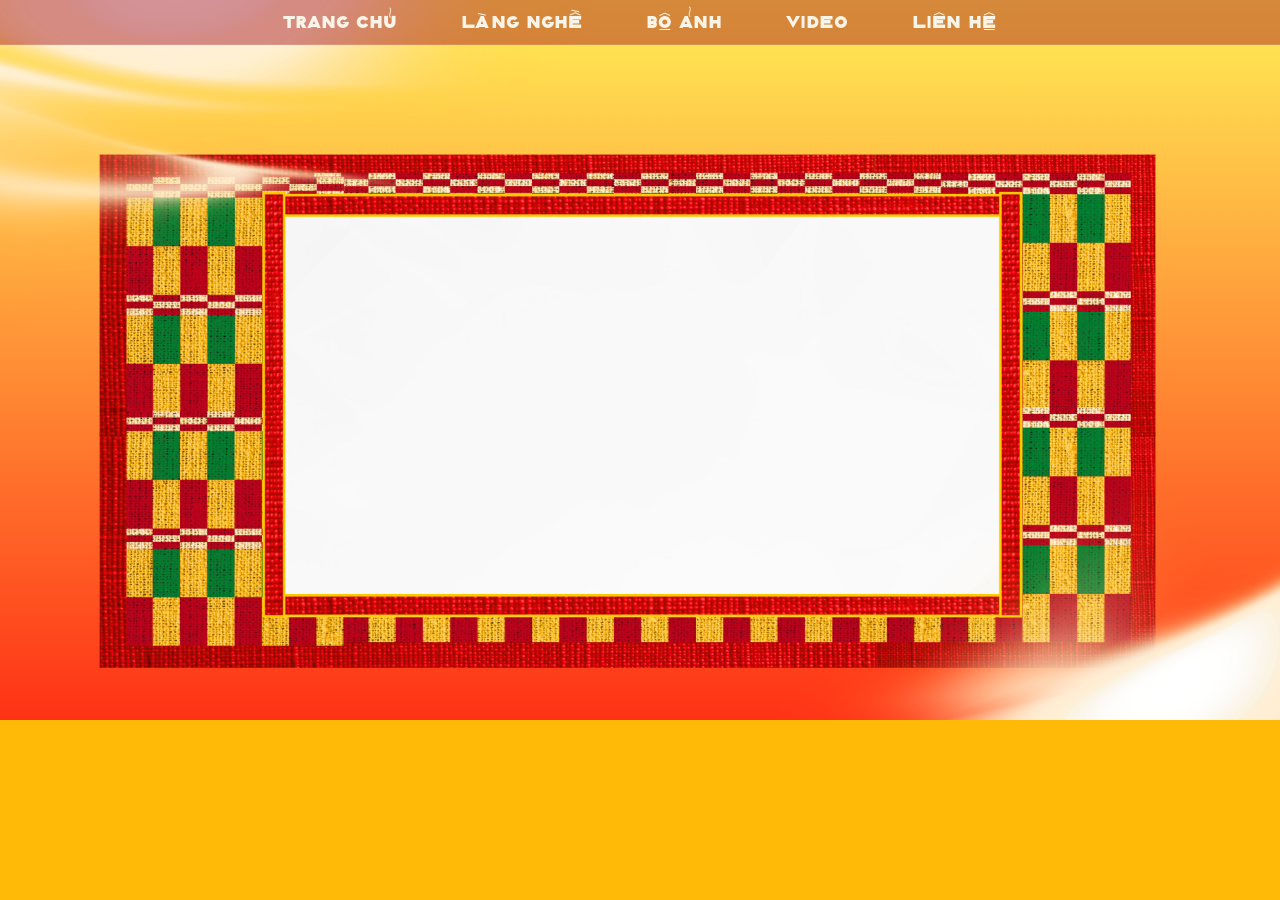
<file: video.html>
<!DOCTYPE html>
<html lang="vi">
<head>
    <meta charset="UTF-8">
    <meta name="viewport" content="width=device-width, initial-scale=1.0">
    <title>Video - Chắt chiu chất chiếu</title>
        <link rel="icon" type="image/png" href="icon.png">

    <link rel="stylesheet" href="style.css">
</head>
<body>
    <style>
    .header-nav a:hover {
            color: #0f40a1; /* Hiệu ứng đổi màu khi rê chuột vào */
        }
    .dropdown-content::before {
            border-color: transparent transparent #ffee56 transparent;
        }
    </style>
    <nav class="header-nav">
        <a href="index.html">TRANG CHỦ</a>
        <a href="langnghe.html">LÀNG NGHỀ</a>
        <div class="dropdown">
            <a class="dropbtn">BỘ ẢNH <i class="arrow-down"></i></a>
            <div class="dropdown-content">
                <a href="boanh1.html">Tấm chiếu trải dài trăm năm lịch sử</a>
                <a href="boanh2.html">Nghệ nhân xứ chiếu</a>
                <a href="boanh3.html">Lác sắc</a>
            </div>
        </div>
        <a href="#">VIDEO</a>
        <a href="about.html">LIÊN HỆ</a>
    </nav>
    <main>
        <section class="image-box">
        <img src="videobg.png" class="full-width-img" alt="Làng Chiếu Background">
    </main>
    
    <script src="code.js"></script>
</body>
</html>
</file>
<file: style.css>
<style>

/* =========================================
   1. THIẾT LẬP GỐC & RESET (KHUNG NHÀ)
   ========================================= */
    html {
        -ms-overflow-style: none;
    }
    html::-webkit-scrollbar {
        display: none;
    } */

    * {
        margin: 0;
        padding: 0;
        box-sizing: border-box; /* Tính toán kích thước hộp chuẩn xác */
    }

    html, body {
        margin: 0;
        padding: 0;
        width: 100%;
        overflow-x: hidden;
        background-color: #ffb907; /* Màu đỏ chủ đạo */
    }
    html {
    scroll-behavior: smooth; /* Cuộn mượt mà */
    }
    #dinh-yen {
    scroll-margin-top: 10vh; /* Cách đỉnh màn hình một khoảng khi cuộn tới */
}
    #about {
    scroll-margin-top: 10vh; /* Cách đỉnh màn hình một khoảng khi cuộn tới */
}

/* =========================================
   2. PHÔNG CHỮ & HIỆU ỨNG CHUYỂN ĐỘNG
   ========================================= */
@font-face { font-family: 'fontH1'; src: url('TH Hoaico 1.ttf'); }
@font-face { font-family: 'fontH2'; src: url('ClassiqueSaigon Full.otf'); }
@font-face { font-family: 'fontP1'; src: url('EBGaramond-Regular.ttf'); }

/* Hiệu ứng trồi lên và hiện dần cho chữ */
@keyframes fadeInUp {
    from { opacity: 0; transform: translateY(30px); }
    to { opacity: 1; transform: translateY(0); }
}

/* Hiệu ứng trôi xuống từ trên cho thanh điều hướng */
@keyframes fadeInDown {
    from { opacity: 0; transform: translateY(-20px); }
    to { opacity: 1; transform: translateY(0); }
}
@keyframes stretchIn {
    from {
        opacity: 0;
        letter-spacing: 1vw; /* Bắt đầu bằng việc dãn rất rộng */
    }
    to {
        opacity: 1;
        letter-spacing: 0.1vw; /* Thu về độ dãn chuẩn */
    }
}
@keyframes floating {
    0%, 100% { transform: translateY(0) rotate(15deg); }
    50% { transform: translateY(-20px) rotate(20deg); }
}



/* =========================================
   3. THANH ĐIỀU HƯỚNG (NAVIGATION BAR)
   ========================================= */
.desktop-hyphen {
    display: inline; /* Hiện dấu - */
}
.mobile-break {
    display: none; /* Không cho xuống dòng */
}
.header-nav {
    position: fixed; /* Ghim thanh menu luôn nằm trên đỉnh màn hình */
    top: 0; left: 0; right: 0;
    z-index: 1000; /* Đảm bảo menu luôn nằm trên cùng các lớp khác */
    display: flex;
    justify-content: center; /* Đưa các mục menu vào chính giữa */
    gap: clamp(20px, 5vw, 80px); /* Khoảng cách linh hoạt giữa các mục menu */
    align-items: center;
    background-color: #a10f1972; /* Màu nền đỏ đặc trưng */
    padding: 10px 0;
    font-family: 'fontH2', sans-serif;
    font-size: clamp(0.9rem, 2vw, 1.5rem);
    border-bottom: 1px solid rgba(255, 255, 255, 0.1); /* Đường kẻ mờ dưới chân menu */
    animation: fadeInDown 1s ease-out forwards;
}

.header-nav a {
    text-decoration: none;
    color: #f9f4e8; /* Màu trắng ngà cổ điển */
    transition: 0.3s;
    white-space: nowrap; /* Không cho chữ nhảy xuống dòng */
}

.header-nav a:hover {
    color: #4473ff; /* Hiệu ứng đổi màu khi rê chuột vào */
}
/* Container của Dropdown */
.dropdown {
    position: relative; /* Làm gốc tọa độ cho menu con */
    display: inline-block;
}

/* Style cho nút BỘ ẢNH */
.dropbtn {
    cursor: pointer;
}

/* NỘI DUNG THẢ XUỐNG (Bị ẩn mặc định) */
.dropdown-content {
    display: none;
    position: absolute;
    background-color: #a10f1972;
    min-width: 220px;
    box-shadow: 0px 8px 16px rgba(0,0,0,0.2);
    z-index: 10000;
    /* border-top: 3px solid #a10f18; */
    
    /* CHIẾN THUẬT CĂN GIỮA */
    top: 100%;        /* Nằm ngay dưới chân nút */
    left: 50%;        /* Đẩy mép trái của khung ra giữa nút Cha */
    transform: translateX(-50%); /* Kéo ngược khung về bên trái 50% độ rộng của chính nó */
    
    position: absolute;
    top: 100%;
    left: 50%;
    transform: translateX(-50%);
    
    /* Khoảng cách nhìn thấy được */
    margin-top: 0px;
}
.dropdown-content::before {
    content: "";
    position: absolute;
    bottom: 100%;
    left: 50%;
    transform: translateX(-50%);
    border-width: 8px;
    border-style: solid;
    border-color: transparent transparent #a10f18 transparent;
}

/* Các liên kết bên trong menu thả xuống */
.dropdown-content a {
    color: #f9f4e8;
    padding: 12px 16px;
    text-decoration: none;
    display: block;
    text-align: center;
    font-size: 0.9rem;
    /* border-bottom: 1px solid #a10f1972; */
    transition: 0.3s;
}

/* Hiệu ứng khi rê chuột vào từng bộ ảnh */
.dropdown-content a:hover {
    background-color: #ffec85; /* Đổi sang màu vàng khi chọn */
     color: #a10f18;
    padding-left: 25px; /* Hiệu ứng đẩy chữ sang phải một chút */
}

/* HIỆU ỨNG QUAN TRỌNG: Lia chuột vào .dropdown thì hiện .dropdown-content */
.dropdown:hover .dropdown-content {
    display: block;
    /* animation: fadeInDown 0.4s ease; Thêm hiệu ứng hiện ra mượt mà */
}

/* TRANG TRÍ NÓN LÁ */
.decor-hat {
    position: absolute;
    /* filter: drop-shadow(0 0 10px rgba(255,255,255,0.5)); Hiệu ứng sáng quanh nón */
    z-index: 3;
    animation: floating 4s ease-in-out infinite;
}

.hat111 { 
    top: 10vw; 
    right: 10%; 
    transform: rotate(15deg); 
    width: clamp(2rem, 20vw, 100rem)
}
.hat222 { 
    bottom: 32vw; 
    left: 45%; 
    transform: rotate(15deg); 
    width: clamp(2rem, 40vw, 100rem)
}
.hat333 { 
    bottom: 3vw; 
    left: 30%; 
    transform: rotate(15deg); 
    width: clamp(2rem, 20vw, 100rem)
}
/* =========================================
   4. CẤU TRÚC HÌNH ẢNH (IMAGE LAYOUT)
   ========================================= */
.main-container {
    width: 100%;
}

.image-box {
    position: relative; /* Làm điểm tựa để căn chỉnh chữ đè lên ảnh */
    width: 100%;
    line-height: 0; /* Loại bỏ khoảng hở trắng giữa các tấm ảnh */
}

.full-width-img {
    width: 100%;
    height: auto;
    display: block; /* Ép ảnh hiển thị dạng khối để không bị lỗi khoảng cách */
}

/* =========================================
   5. NỘI DUNG CHỮ TRÊN ẢNH (TEXT OVERLAY)
   ========================================= */
.text-overlay {
    position: absolute; /* Định vị chữ dựa trên khung .image-box */
    top: 40vw; left: 50%;
    transform: translate(-50%, -50%); /* Căn giữa tuyệt đối cả ngang và dọc */
    text-align: center;
    width: 100%;
    z-index: 2;
    pointer-events: none; /* Giúp thao tác chuột (cuộn) không bị chữ cản trở */
}

.text-overlay h1, .text-overlay h2 {
    color: #f9f4e8;
    /* line-height: 0.4; Tạo khối chữ dính sát nhau đầy tính nghệ thuật */
    text-shadow: 2px 4px 10px rgba(0,0,0,0.4); /* Đổ bóng để chữ nổi bật trên nền ảnh */
    opacity: 0;
    stroke-width:2%;
    animation: fadeInUp 1.2s ease-out forwards 0.5s;
}

.text-overlay h1 { 
    font-family: 'fontH1'; 
    font-size: clamp(2.5rem, 13vw, 12rem);
    line-height: 0.1; 
    -webkit-text-stroke: 0.4vw #9e181c;
    z-index: 1000;
    animation: fadeInUp 1.2s ease-out forwards 0.5s;
}
.text-overlay h2 { 
    font-family: 'fontH2'; 
    font-size: clamp(2rem, 13vw, 12rem); 
    line-height: 0.5; 
    -webkit-text-stroke: 0.01px #de9e00;
    z-index: 1000;
    animation: fadeInUp 1.2s ease-out forwards 0.5s;
}

/* --- TẠO KHOẢNG CÁCH DƯỚI NÚT BẤM --- */
.description-text {
    margin-top: 60px; /* Đây là lệnh tạo "khoảng" mà bạn muốn */
    padding: 0 20px;  /* Tránh để chữ dính sát mép màn hình điện thoại */
    opacity: 0;       /* Để làm hiệu ứng hiện dần */
    animation: fadeInUp 1.2s ease-out forwards 1.3s; /* Hiện sau nút bấm một chút */
}

/* --- KIỂU CHỮ CHO ĐOẠN MÔ TẢ --- */
.description-text p {
    font-family: 'fontP1', serif; /* Dùng font Garamond (EB) cho mềm mại */
    font-size: clamp(1rem, 1.5vw, 1.3rem); /* Cỡ chữ linh hoạt */
    color: #f9f4e8;   /* Màu trắng ngà đồng bộ */
    font-style: italic; /* In nghiêng để tạo cảm giác như một lời đề tựa */
    line-height: 1.8;   /* Tăng khoảng cách giữa các dòng cho dễ đọc */
    max-width: 800px;   /* Không cho dòng quá dài trên máy tính */
    margin: 0 auto;     /* Căn giữa khối văn bản */
    text-align: center;
    animation: fadeInUp 1.2s ease-out forwards 0.5s;
}

.text-overlay .tagline {
    font-family: 'fontP1';
    font-size: clamp(1rem, 3.5vw, 3.5rem);
    color: #f9f4e8;
    /* margin-bottom: 4vh; */
    /* font-weight: bold; */
    letter-spacing: 3px;
    opacity: 0;
    animation: stretchIn 2s ease-out forwards 1s;
    text-shadow: 2px 2px 5px rgb(117, 8, 16), /* Bóng cứng màu đỏ tệp với nền */
                 4px 4px 5px rgba(0, 0, 0, 0.5);
}

/* Khung chứa nội dung làng nghề - ghim ở đáy ảnh */
.village-info-overlay {
    position: absolute;
    bottom: clamp(0.5rem, 8vw, 25rem);; /* Cách đáy ảnh một khoảng linh hoạt */
    left: 5%;    /* Căn trái 8% để giống mẫu bạn gửi */
    width: 55%;
    text-align: left; /* Chữ căn trái */
    z-index: 5;
    pointer-events: none;
    animation: fadeInUp 1.5s ease-out forwards 1.5s; /* Hiện ra sau cùng */
    opacity: 0;
}

.village-title {
    font-family: 'fontH1', sans-serif;
    font-size: clamp(0.1rem, 4vw, 10rem);
    color: #f9f4e8;
    line-height: 1;
    margin-bottom: 20px;
    -webkit-text-stroke: 0.5px rgba(255,255,255,0.2);
}

.village-text p {
    font-family: 'fontP1', serif;
    color: #f9f4e8;
    line-height: 1.6;
    margin-bottom: 15px;
    font-size: clamp(0.1rem, 1.5vw, 10rem);
    max-width: 700px; /* Giới hạn độ rộng để dễ đọc */
}


/* =========================================
   6. NÚT BẤM (CTA BUTTON)
   ========================================= */
.cta-button {
    display: inline-flex;
    align-items: center;
    justify-content: center;
    background-color: #ffb300; /* Màu vàng làng nghề */
    color: #1a1a1a;
    padding: 0.8em 1.8em;
    text-decoration: none;
    font-family: 'fontH2';
    font-weight: bold;
    font-size: clamp(0.9rem, 2.5vw, 3rem);
    border-radius: 8px;
    transition: 0.3s;
    pointer-events: auto; /* QUAN TRỌNG: Phải bật lại để có thể bấm được nút */
    opacity: 0;
    animation: fadeInUp 1.2s ease-out forwards 1.1s;
    margin-top: 3vw; /* Khoảng cách giữa tiêu đề và tagline */
    font-weight: 200;
    animation: fadeInUp 1.2s ease-out forwards 0.5s;
}

.cta-button:hover {
    background-color: #ffffff;
    transform: scale(1.05); /* Phóng to nhẹ khi di chuột */
}

/* Nút bấm dạng viền (Ghé thăm làng) */
.btn-outline {
    display: inline-flex;
    align-items: center;
    padding: 0.8em 1.8em;
    border: 1px solid #f9f4e8;
    border-radius: 50px;
    color: #f9f4e8;
    text-decoration: none;
    font-family: 'fontH2';
    font-size: clamp(1rem, 0.9vw, 10rem);
    transition: 0.3s;
    pointer-events: auto; /* Cho phép click */
    margin-top: 10px;

}

.btn-outline:hover {
    background-color: #f9f4e8;
    color: #a10f18;
}
/* =========================================
   7. PHẢN HỒI THIẾT BỊ (RESPONSIVE)
   ========================================= */
@media (max-width: 1024px) {
    .header-nav { gap: 15px; }
    .header-nav a { font-size: 0.75rem; }

}
@media (max-width: 1024px) {
    .village-info-overlay {
        bottom: 2vw; /* Cách đáy ảnh một khoảng linh hoạt */
        width: 60%;
    }
    .village-title {
        font-size: 5vw;
        margin-bottom: 1.5vw;
    }
    .village-text p { 
        font-size: 3vw; 
        line-height: 1;
        margin-bottom: 1vw;
    }
    .description-text {
        margin-top: 20px; /* Giảm từ 60px xuống 20px */
    }
    .hat3 { 
        bottom: 1vw; 
        left: 50%; 
        transform: rotate(15deg); 
        width: clamp(2rem, 20vw, 100rem)
    }
    .btn-outline {
        font-size: 3vw;
    }
    .text-overlay {
        top:45vw; left: 50%;
    }
    .text-overlay .tagline {
            font-size: 5vw;
            line-height: 1.2;
            max-width: 90%; /* Đảm bảo không bị chạm mép màn hình */
            margin: 0 auto;
    }
    .description-text p {
        font-size: 3.5vw;
    }
    .cta-button {
        font-size: 3vw;
    }
    .desktop-hyphen {
        display: none !important;
    }

    /* 2. Kích hoạt dấu ngắt dòng */
    .mobile-break {
        display: block;
        content: "";
        margin-top: 5px; /* Khoảng cách giữa 2 dòng */
    }
    @keyframes stretchIn {
        from {
            opacity: 0;
            letter-spacing: 1vw; /* Bắt đầu bằng việc dãn rất rộng */
        }
        to {
            opacity: 1;
            letter-spacing: 0.3vw; /* Thu về độ dãn chuẩn */
        }
    }
    @keyframes floating {
        0%, 100% { transform: translateY(0) rotate(15deg); }
        50% { transform: translateY(-10px) rotate(20deg); }
    }
}
















.collections-section {
    /* width: 100%; */
    /* min-height: 100vh; */
    background: url('nen2.png') no-repeat center center;
    background-size: cover;
    padding: 15vw 5%;
    display: flex;
    justify-content: center;
}

.cards-container {
    display: flex;
    gap: 2vw;
    align-items: flex-start; /* Để các thẻ có thể lệch nhau theo chiều dọc */
    /* max-width: 1200px; */
    /* width: 100%; */
    animation: fadeInUp 1.2s ease-out forwards 0.5s;
}

/* PHONG CÁCH CHUNG CỦA THẺ */
.photo-card {
    flex: 1;
    display: flex;
    flex-direction: column;
    align-items: center;
    padding: 3vw 3vw;
    position: relative;
    border-radius: 5px;
    text-align: center;
    /* box-shadow: 15px 15px 40px rgba(0, 0, 0, 0.5); Đổ bóng đậm như mẫu */
    transition: transform 0.3s;
}

/* ĐỘ LỆCH CỦA CÁC THẺ (SO LE) */
.card-yellow { background-color: #fcc139; margin-top: -5vw; color: #9e181c;}
.card-green  { background-color: #1a7a2e; margin-top: 5vw; color: white; }
.card-red    { background-color: #a10f18; margin-top: 15vw; color: white; }

/* HÌNH ẢNH TRONG THẺ */
.card-image {
    width: 100%;
    aspect-ratio: 4/3;
    overflow: hidden;
    border: 5px solid white;
    margin-bottom: 25px;
}
.card-image img { width: 100%; height: 100%; object-fit: cover; }

/* CHỮ TRONG THẺ */
.photo-card h3 {
    font-family: 'fontH2';
    font-size: 1.8rem;
    margin-bottom: 20px;
}
.photo-card p {
    font-family: 'fontP1';
    font-size: 1rem;
    line-height: 1.6;
    margin-bottom: 30px;
}

/* NÚT BẤM TRONG THẺ */
.btn-card {
    display: inline-block;
    padding: 10px 25px;
    border: 1px solid currentColor; /* Tự lấy màu theo màu chữ của thẻ */
    border-radius: 50px;
    text-decoration: none;
    font-family: 'fontH2';
    font-size: 0.9rem;
    transition: 0.3s;
}
.btn-card:hover { background: white; color: black; border-color: white; }

/* TRANG TRÍ ICON (Nón lá, khăn rằn) */
.card-decor {
    position: absolute;
    z-index: 10;
    animation: floating 4s ease-in-out infinite;
}
.hat-decor { 
    top: 17vw; 
    left: -20px; 
    width: 13vw;
    transform: rotate(10deg); }
.scarf-decor { 
    top: -20px; 
    left: -40px; 
    width: 15vw; 
    transform: rotate(10deg);
}
.hat-decor-right { 
    top: -10px; 
    right: -40px; 
    width: 15vw;
    transform: rotate(40deg); }

/* RESPONSIVE: Trên điện thoại sẽ xếp dọc */
@media (max-width: 768px) {
    .cards-container { flex-direction: column; align-items: center; }
    .photo-card { margin-top: 0 !important; width: 90%; }
    .hat-decor { 
        top: 50vw; 
        left: -20vw; 
        width: 50vw;
        transform: rotate(10deg); 
    }
    .scarf-decor { 
        top: -6vw; 
        left: -15vw; 
        width: 40vw; 
    }
    .hat-decor-right { 
        top: -6vw; 
        right: -16vw; 
        transform: rotate(45deg); 
        width: 40vw;
    }
}

/* =========================================
   10. PHẦN VỀ CHÚNG TÔI (HỆ CO GIÃN - VW)
   ========================================= */
.about-us-section {
    /* width: 100%; */
    background: url('nen3.png') no-repeat top center;
    background-size: 100% auto;
    padding: 20vw 5vw 10vw; 
    /* display: flex;
    flex-direction: column;
    align-items: center; */
}

/* Phần giới thiệu đầu */
.about-intro {
    text-align: left;
    max-width: 80vw; /* Giới hạn rộng tối đa 80% màn hình */
    margin-bottom: 8vw;
    animation: fadeInUp 1.2s ease-out forwards 0.5s;
}

.about-title {
    font-family: 'fontH1';
    color: #a10f18;
    /* clamp(tối thiểu, ưu tiên theo vw, tối đa) */
    font-size: clamp(0.1rem, 5vw, 4rem); 
    margin-bottom: 2vw;
    margin-left: 13vw;
}

.about-description {
    font-family: 'fontP1';
    color: #a10f18;
    font-size: clamp(0.7rem, 2.4vw, 5rem);
    line-height: 1.6;
}

/* Danh sách thành viên */
.members-list {
    width: 100%;
    /* max-width: 85vw; Thu hẹp lại một chút để có không gian chạy lệch */
    display: flex;
    flex-direction: column;
    gap: 10vw; /* Tăng khoảng cách giữa các hàng */
    animation: fadeInUp 1.2s ease-out forwards 0.5s;
}

.member-item {
    display: flex;
    align-items: stretch;
    gap: 4vw; /* Khoảng cách tách rời giữa ảnh và hộp nội dung */
    width: 100%;
    /* background: transparent; QUAN TRỌNG: Xóa nền ở thẻ bao ngoài */
}

/* ĐIỀU CHỈNH ZIC-ZAC */
/* Cặp 1, 3, 5: Dạt sang trái */
.member-item:nth-child(odd) {
    justify-content: flex-start;
}

/* Cặp 2, 4: Đảo ngược và dạt sang phải */
.member-item:nth-child(even) {
    flex-direction: row-reverse;
    justify-content: flex-start; /* flex-start của row-reverse là bên phải */
}

/* Khung ảnh thành viên */
.member-image {
    flex: 0 0 20vw; /* Tăng kích thước ảnh lên một chút cho cân đối */
    aspect-ratio: 1 / 1;
    border: 0.5vw solid white;
    box-shadow: 1vw 1vw 2vw rgba(0,0,0,0.15); /* Đổ bóng cho ảnh nổi lên */
    overflow: hidden;
    z-index: 2;
}
.member-image img {
    width: 100%;
    height: 100%;
    object-fit: cover;
}

/* Nội dung chữ thành viên */
.member-info {
    flex: 10;
    padding: 3vw;
    border: 0.5vw solid white;
    /* box-shadow: 1vw 1vw 3vw rgba(0,0,0,0.1); */
    z-index: 1;
    display: flex;
    flex-direction: column;
    justify-content: center;

    /* QUAN TRỌNG: Xử lý nếu chữ quá dài so với chiều cao hộp hình ảnh */
    max-height: 30vw;
}
.member-info1 {
    flex: 10;
    /* padding: 3vw; */
    border: 0.5vw solid white;
    box-shadow: 1vw 1vw 3vw rgba(0,0,0,0.1);
    z-index: 1;
    display: flex;
    flex-direction: column;
    justify-content: center;

    /* QUAN TRỌNG: Xử lý nếu chữ quá dài so với chiều cao hộp hình ảnh */
    overflow-y: auto; 
    max-height: 30vw;
}

.member-info h3 {
    font-family: 'fontH2';
    font-size: clamp(1.2rem, 2.5vw, 4rem);
    margin-bottom: 1.5vw;
}

.member-info p {
    font-family: 'fontP1';
    font-size: clamp(0.9rem, 1.3vw, 2rem);
    line-height: 1.6;
}

/* DI CHUYỂN CÁC LỚP MÀU NỀN VÀO MEMBER-INFO */
.member-info.bg-red   { background-color: #a10f18; color: white; }
.member-info.bg-teal  { background-color: #17a2b8; color: white; }
.member-info.bg-green { background-color: #1a7a2e; color: white; }
.member-info.bg-cream { background-color: #f9f4e8; color: #a10f18; border: 0.5vw solid #a10f18; }
.member-info.bg-dark  { background-color: #2d2d2d; color: white; }

/* =========================================
   ĐIỀU CHỈNH MOBILE (ĐỒNG BỘ BỀ NGANG)
   ========================================= */
@media (max-width: 1024px) {
    /* 1. Ép các mục xếp dọc và căn vào giữa màn hình */
    .member-item, 
    .member-item:nth-child(even) {
        flex-direction: column; /* Xếp chồng dọc */
        align-items: center;    /* Căn giữa cả ảnh và hộp chữ */
        padding: 0 !important;  /* Xóa bỏ các khoảng padding lệch của desktop */
        gap: 0;                 /* Dính sát hoặc tạo khoảng cách tùy bạn (ở đây để 0 cho khít) */
    }

    /* 2. Ép Ô HÌNH và Ô NỘI DUNG có bề ngang bằng hệt nhau */
    .member-image {
        width: 60vw;      /* Độ rộng bằng 80% chiều ngang màn hình điện thoại */
        flex: 0 0 60vw;   /* Đảm bảo không bị co lại dưới tác động của flex */
        /* max-width: 450px; Giới hạn độ rộng tối đa để không bị quá to trên tablet */
        margin: 0 auto;   /* Đảm bảo luôn nằm chính giữa */
    }
    .member-info {
        width: 50vw;      /* Độ rộng bằng 80% chiều ngang màn hình điện thoại */
        /* flex: 0 0 80vw;   Đảm bảo không bị co lại dưới tác động của flex */
        /* max-width: 450px; Giới hạn độ rộng tối đa để không bị quá to trên tablet */
        margin: 0 auto;   /* Đảm bảo luôn nằm chính giữa */
    }

    /* 3. Tinh chỉnh riêng cho ô hình */
    .member-image {
        aspect-ratio: 1 / 1; /* Giữ ảnh luôn vuông */
        border-radius: 1.5vw 1.5vw 0 0; /* Bo góc trên nếu muốn (tùy thiết kế) */
    }

    /* 4. Tinh chỉnh riêng cho ô nội dung */
    .member-info {
        aspect-ratio: auto;   /* Hộp chữ nên để tự động dài ra theo nội dung */
        min-height: 40vw;     /* Độ cao tối thiểu để không quá lùn so với ảnh */
        padding: 6vw 5vw;     /* Padding tỉ lệ cho mobile */
        border-radius: 0 0 1.5vw 1.5vw; /* Bo góc dưới để khớp với ảnh ở trên */
        text-align: center;   /* Căn giữa chữ cho đẹp bố cục dọc */
    }
    .about-title {
        font-size: 3vw;
        margin-left: 14vw;
    }
        .about-description {
        font-family: 'fontP1';
        color: #a10f18;
        font-size: 3vw;
        line-height: 1.6;
    }
        .about-intro {
        max-width: 100vw; /* Giới hạn rộng tối đa 80% màn hình */
        margin-bottom: 8vw;
    }
    .about-us-section {
        /* width: 100%; */
        background: url('nen3.png') no-repeat top center;
        background-size: 100% auto;
        padding: 18vw 5vw 10vw; 
        /* display: flex;
        flex-direction: column;
        align-items: center; */
    }
}





























    /*BỘ ẢNH 1 */
    .image-box1 {
        position: relative;
        width: 100%;
        min-height: 100vh;
        background-color: #a10f18; /* Màu nền dự phòng */

        /* Xếp chồng 2 lớp ảnh: Ảnh đầu tiên viết trước sẽ nằm trên cùng */
        background-image: 
            url('boanh1bg2.png'), 
            url('boanh1bg2.png');

        /* Thiết lập lặp: Ảnh 1 không lặp, ảnh 2 lặp theo chiều dọc */
        background-repeat: 
            no-repeat, 
            repeat-y;

        /* Thiết lập vị trí: Cả hai đều bắt đầu từ đỉnh */
        background-position: 
            top center, 
            top center;

        /* Thiết lập kích thước */
        background-size: 
            100% auto, 
            100% auto;
        padding-top: 80px; /* Khoảng cách này nên bằng chiều cao thanh Nav của bạn */
        padding-bottom: 80px; /* Khoảng cách này nên bằng chiều cao thanh Nav của bạn */
    }
    .full-width-img1 {
        width: 100%;
        height: auto;
        display: block;
        overflow: hidden;
    }
@media (max-width: 1024px) {
    .image-box1 {
        /* Bạn có thể đổi sang một ảnh nền khác dọc hơn nếu muốn */
        /* background-image: url('mobile-bg.png'); */
        
        background-size: 100% auto; 
        background-repeat: repeat-y; /* Ảnh sẽ lặp lại theo chiều dọc bao nhiêu tùy thích */
        background-attachment: scroll;
    }

    /* Ẩn ảnh nền dạng thẻ <img> nếu bạn chưa xóa ở bước 1 */
    .full-width-img1 {
        display: none;
    }

    /* Giúp lớp phủ dãn ra theo nội dung */
    .gallery-overlay {
        position: relative; /* Chuyển từ absolute sang relative để đẩy khung cha */
        width: 100%;
        height: auto;
        padding-bottom: 50px;
    }
}

    /* LỚP PHỦ NỘI DUNG */
    .gallery-overlay {
        position: absolute;
        top: 0; left: 0;
        width: 100%;
        height: 100%;
        z-index: 2;
    }

    /* TIÊU ĐỀ */
    .gallery-header {
        text-align: center;
        margin-top: 5vw;
        margin-bottom: 5vw;
    }
    .album-no {
        font-family: 'fontH2';
        color: #a10f18;
        font-size: 4vw;
    }
    .album-name {
        font-family: 'fontH1';
        font-size: 5vw;
        background: linear-gradient(to bottom, #ff3216, #ffee56);
        -webkit-background-clip: text;
        -webkit-text-fill-color: transparent;
        filter: drop-shadow(2px 2px 5px rgba(0,0,0,0.2));
        -webkit-text-stroke: 0.1vw #ffffff
    }

    /* BỐ CỤC HÀNG */
    .gallery-rows {
        display: flex;
        flex-direction: column;
        margin: 0 auto 4vw;
        padding: 0 8vw;
        align-items: stretch !important; 
        gap: 0;
    }

    .gallery-row {
        display: flex;
        /* Ép khung chữ và khung ảnh luôn cao bằng nhau để dính mượt hơn */
        align-items: stretch; 
        justify-content: center;
        gap: 0; /* Triệt tiêu khoảng cách hoàn toàn */
        max-width: 90vw; /* Tổng chiều rộng 2 khối là 90vw (45 + 45) */
        margin: 0 auto 10vw; 
        position: relative;
    }

    /* KHUNG ẢNH VIỀN CHIẾU */
    .media-part { flex: 0 0 55vw;}
    .mat-frame {
        /* padding: 1.2vw; */
        /* background: repeating-linear-gradient(45deg, #e1b12c 0 5px, #44bd32 5 10px, #c23616 10 15px);
        box-shadow: 10px 10px 30px rgba(0,0,0,0.1); */
        border: 0.2vw solid #ffec85;
    }
    .mat-frame img { width: 100%; height: auto; display: block; }
    .caption {
        position: absolute; /* Tách nó ra khỏi luồng tính chiều cao của Flexbox */
        top: 100%; /* Đẩy nó xuống ngay sát mép dưới của khung ảnh */
        left: 0;
        width: 100%;
        font-family: 'fontP1';
        font-style: italic;
        color: #a10f18;
        margin-top: 1vw;
        font-size: 1.2vw;
    }

    /* KHỐI CHỮ */
    .text-part {
        flex: 1;
        min-height: auto !important;
        padding: 3vw;
        border: 0.2vw solid #ffec85;
        box-shadow: 5px 5px 15px rgba(0,0,0,0.05);
        display: flex;
        flex-direction: column; /* Cho phép nội dung xếp dọc bên trong */
        justify-content: center;
        min-height: auto; /* Để stretch tự quyết định chiều cao */
    }

    /* HÀNG LẺ (1, 3, 5...): Vàng bên trái, Trắng bên phải */
    .gallery-row:nth-child(odd) .text-part {
        background: linear-gradient(to right, #ffec85, #ffffff);
    }

    /* HÀNG CHẴN (2, 4, 6...): Trắng bên trái, Vàng bên phải */
    .gallery-row:nth-child(even) .text-part {
        background: linear-gradient(to right, #ffffff, #ffec85);
    }

    .gallery-row:nth-child(odd) .caption {
        text-align: left;
        /* Nếu muốn cách mép một chút cho nghệ thuật */
        padding-right: 5px; 
    }

    /* Hàng chẵn (2, 4, 6...): Caption căn về phía bên TRÁI của khung ảnh */
    .gallery-row:nth-child(even) .caption {
        text-align: right;
        /* Nếu muốn cách mép một chút */
        padding-left: 5px;
    }

    .text-part p {
        font-family: 'fontP1';
        font-size: clamp(1rem, 1.5vw, 2.2rem);
        color: #a10f18;
        line-height: 1.8;
    }

    /* NÓN LÁ TRANG TRÍ */
    .decor-hat2 {
        position: absolute;
        width: 15vw;
        z-index: 5;
        animation: floating 4s ease-in-out infinite;
    }
    .hat-1 { top: -5vw; right: -13vw; width: 30vw;transform: rotate(-100deg);}
    .hat-2 { top: -3vw; left: -5vw; transform: rotate(-40deg); }
    .hat-3 { bottom: -8vw; right: -3vw; }

    @keyframes floating {
        0%, 100% { transform: translateY(0) rotate(15deg); }
        50% { transform: translateY(-1.5vw) rotate(20deg); }
}
    .decor-scraft2 {
        position: absolute;
        width: 15vw;
        z-index: 5;
        animation: floating 4s ease-in-out infinite;
    }
    .scraft-11 { top: -5vw; right: -13vw; width: 30vw;transform: rotate(-100deg);}
    .scraft-22 { top: -3vw; left: -5vw; transform: rotate(-40deg); }
    .scraft-33 { bottom: -8vw; right: -3vw; }

    @keyframes floating {
        0%, 100% { transform: translateY(0) rotate(15deg); }
        50% { transform: translateY(-1.5vw) rotate(20deg); }
}
/* RESPONSIVE CHO THIẾT BỊ DƯỚI 1024PX (TABLET & MOBILE) */
@media (max-width: 1024px) {
    
    /* 1. Tiêu đề chính: Tăng kích thước để nổi bật hơn trên màn hình nhỏ */
    .album-name {
        font-size: 8vw; /* To hơn một chút so với desktop */
        -webkit-text-stroke: 0.2vw #ffffff;
    }
    .album-no {
        font-size: 5vw;
    }

    /* 2. Bố cục hàng: Chuyển từ ngang sang dọc */
    .gallery-row {
        flex-direction: column; /* Xếp chồng ảnh và chữ lên nhau */
        align-items: center;
        max-width: 100vw;
        margin-bottom: 15vw; /* Tăng khoảng cách để chừa chỗ cho Caption */
    }

    /* 3. Phần Ảnh: Chiếm toàn bộ chiều rộng */
    .media-part {
        flex: 0 0 auto;
        width: 90%;
        margin-bottom: 8vw; /* Khoảng cách để hiện Caption bên dưới ảnh */
        order: 1 !important; 
        margin-bottom: 5vw; /* Tạo khoảng cách với phần chữ bên dưới */
    }

    /* 4. Caption: Căn giữa cho dễ nhìn trên mobile */
    .caption {
        font-size: 3.5vw; /* Tăng kích cỡ chữ caption */
        text-align: center !important; /* Luôn căn giữa trên mobile */
        padding: 0 2vw;
    }

    /* 5. Khối Chữ: Nằm ngay dưới ảnh */
    .text-part {
        width: 75%;
        padding: 6vw; /* Tăng padding để dễ đọc hơn */
        border-top: none; /* Bỏ viền trên nếu bạn muốn nó dính liền mạch */
        order: 2 !important;
    }

    /* 6. Chỉnh lại Gradient: Chuyển hướng đổ màu từ trên xuống dưới cho mượt */
    .gallery-row:nth-child(odd) .text-part,
    .gallery-row:nth-child(even) .text-part {
        background: linear-gradient(to bottom, #ffec85, #ffffff);
    }

    .text-part p {
        font-size: 3vw; /* Font chữ to hơn để dễ đọc trên điện thoại */
        text-align: center; /* Căn giữa nội dung chữ */
    }

    /* 7. Nón lá: Thu nhỏ lại để không đè lên chữ */
    .decor-hat2 {
        width: 25vw; /* Nhỏ lại một chút */
        opacity: 0.6; /* Làm mờ hơn để không gây rối mắt */
    }
    
    .hat-1 { top: -10vw; right: 2vw; }
    .hat-2 { top: -5vw; left: 2vw; }
}

/* Tinh chỉnh thêm cho Mobile cực nhỏ (Dưới 480px) */
@media (max-width: 480px) {
    .text-part p {
        font-size: 4.5vw;
    }
    .caption {
        font-size: 4vw;
    }
}






















/* LÀNG NGHỀ */
/* DÙNG LẠI CODE CŨ CỦA BẠN */
.image-box2 {
    position: relative;
    width: 100%;
    overflow: hidden;
}
.full-width-img2 {
    width: 100%;
    height: auto;
    display: block;
}

/* PHÁT TRIỂN THÊM LỚP PHỦ */
.gallery-overlay1 {
    position: absolute;
    top: 0; left: 0;
    width: 100%;
    height: 100%;
    z-index: 2;
    display: flex;
    flex-direction: column;
    align-items: center;
}

/* Tiêu đề chính */
.village-header1 {
    margin-top: 6vw; /* Đẩy tiêu đề xuống đúng vị trí mờ của nền */
    text-align: center;
}
.village-title1 {
    font-family: 'fontH1';
    font-size: 8vw;
    color: #f9f4e8;
    -webkit-text-stroke: 0.15vw #de9e00;
    filter: drop-shadow(2px 4px 8px rgba(0,0,0,0.3));
}
.village-quote1 {
    font-family: 'fontP1';
    font-size: 2vw;
    color: #f9f4e8;
    max-width: 50vw;
    margin: 1vw auto;
    line-height: 1.4;
    text-shadow: 1px 1px 4px rgba(0,0,0,0.6);
}

/* KHU VỰC CHỮ TRONG Ô TRẮNG */
.village-content-area1 {
    width: 70vw; /* Độ rộng này sẽ khớp với ô trắng của ảnh nền langnghebg.jpg */
    margin-top: 13vw;
}
.content-block1 {
    position: relative;
    margin-bottom: 0.5vw;
}
.sub-title1 {
    display: flex;         /* Kích hoạt flexbox */
    align-items: center;   /* Căn giữa đường kẻ theo chiều dọc của chữ */
    gap: 20px;             /* Khoảng cách giữa chữ và đường kẻ */
    white-space: nowrap;   /* Giữ tiêu đề trên một hàng */
    
    font-family: 'fontP';
    font-size: 3.5vw;
    color: #ffffff;
    font-style: italic;
    margin-bottom: 0vw;
}
.sub-title1::after {
    /* content: ""; */
    flex-grow: 1;          /* Để đường kẻ tự dãn hết phần không gian bên phải */
    height: 1px;           /* Độ dày của đường kẻ (có thể tăng lên 2px nếu muốn đậm hơn) */
    background-color: #ffec85; /* Màu vàng nhạt giống trong hình */
}
.text-group1 p {
    font-family: 'fontP1';
    font-size: 2vw;
    color: #17731b;
    line-height: 1.3;
    margin-bottom: 0vw;
}

/* CHỮ TRANG TRÍ LỚN */
.big-word1 {
    font-family: 'fontH1';
    font-size: 7vw;
    text-align: right;
    margin-top: 0vw;
    /* line-height: 5vw; */
    margin-bottom: 0 !important; 
    padding-bottom: 0 !important;
}
.outline-text1 {
    -webkit-text-stroke: 0.25vw #de9e00;
    color: transparent;
}
.solid-text1 {
    color: #ffcb00;
}

/* NÓN LÁ (Lớp dưới cùng) */
.decor-hat1 {
    position: absolute;
    width: 12vw;
    z-index: 1;
    opacity: 0.8;
    animation: floating 5s ease-in-out infinite;
}
.hat-11 { top: 18vw; left: 6vw; transform: rotate(-20deg); }
.hat-22 { top: 12vw; right: 10vw; }

@keyframes floating {
    0%, 100% { transform: translateY(0); }
    50% { transform: translateY(-1.5vw); }
}
























/* BỘ ẢNH 2 */
    .image-box3 {
        position: relative;
        width: 100%;
        min-height: 100vh;
        background-color: #a10f18; /* Màu nền dự phòng */

        /* Xếp chồng 2 lớp ảnh: Ảnh đầu tiên viết trước sẽ nằm trên cùng */
        background-image: 
            url('boanh2bg1.png'), 
            url('boanh2bg2.png');

        /* Thiết lập lặp: Ảnh 1 không lặp, ảnh 2 lặp theo chiều dọc */
        background-repeat: 
            no-repeat, 
            repeat-y;

        /* Thiết lập vị trí: Cả hai đều bắt đầu từ đỉnh */
        background-position: 
            top center, 
            top center;

        /* Thiết lập kích thước */
        background-size: 
            100% auto, 
            100% auto;
        padding-top: 80px; /* Khoảng cách này nên bằng chiều cao thanh Nav của bạn */
        padding-bottom: 80px; /* Khoảng cách này nên bằng chiều cao thanh Nav của bạn */
    }
    .full-width-img3 {
        width: 100%;
        height: auto;
        display: block;
        overflow: hidden;
    }
@media (max-width: 1024px) {
    .image-box3 {
        /* Bạn có thể đổi sang một ảnh nền khác dọc hơn nếu muốn */
        /* background-image: url('mobile-bg.png'); */
        
        background-size: 100% auto; 
        background-repeat: repeat-y; /* Ảnh sẽ lặp lại theo chiều dọc bao nhiêu tùy thích */
        background-attachment: scroll;
    }

    /* Ẩn ảnh nền dạng thẻ <img> nếu bạn chưa xóa ở bước 1 */
    .full-width-img3 {
        display: none;
    }

    /* Giúp lớp phủ dãn ra theo nội dung */
    .gallery-overlay {
        position: relative; /* Chuyển từ absolute sang relative để đẩy khung cha */
        width: 100%;
        height: auto;
        padding-bottom: 50px;
    }
}
















/* BỘ ẢNH 3 */
   .image-box4 {
    position: relative;
    width: 100%;
    /* min-height: 100vh; */
    /* Thiết lập nền mặc định cho máy tính */
    background-image: url('boanh3bg.png');
    background-size: 100% auto;
    background-repeat: repeat-y; /* Quan trọng: Ảnh tự nối đuôi khi nội dung dài */
    background-position: top center;
    padding-top: 80px; /* Khoảng cách này nên bằng chiều cao thanh Nav của bạn */
    padding-bottom: 80px; /* Khoảng cách này nên bằng chiều cao thanh Nav của bạn */
}

    @media (max-width: 1024px) {
    .image-box4 {
        /* Bạn có thể đổi sang một ảnh nền khác dọc hơn nếu muốn */
        /* background-image: url('mobile-bg.png'); */
        
        background-size: 100% auto; 
        background-repeat: repeat-y; /* Ảnh sẽ lặp lại theo chiều dọc bao nhiêu tùy thích */
        background-attachment: scroll;
    }

    /* Ẩn ảnh nền dạng thẻ <img> nếu bạn chưa xóa ở bước 1 */
    .full-width-img4 {
        display: none;
    }

    /* Giúp lớp phủ dãn ra theo nội dung */
    .gallery-overlay {
        position: relative; /* Chuyển từ absolute sang relative để đẩy khung cha */
        width: 100%;
        height: auto;
        padding-bottom: 50px;
    }
}











/* VIDEO */
    .image-box5 {
        position: relative;
        width: 100%;
    }
    .full-width-img5 {
        width: 100%;
        height: auto;
        display: block;
    }





    /* Trạng thái ban đầu của phần tử */
.reveal {
    opacity: 0;
    transform: translateY(30px); /* Đẩy xuống dưới 30px */
    transition: all 0.8s ease-out; /* Thời gian chuyển động 0.8 giây */
    visibility: hidden;
}

/* Trạng thái sau khi được nhìn thấy (Active) */
.reveal.active {
    opacity: 1;
    transform: translateY(0); /* Trở về vị trí cũ */
    visibility: visible;
}




</style>
</file>
